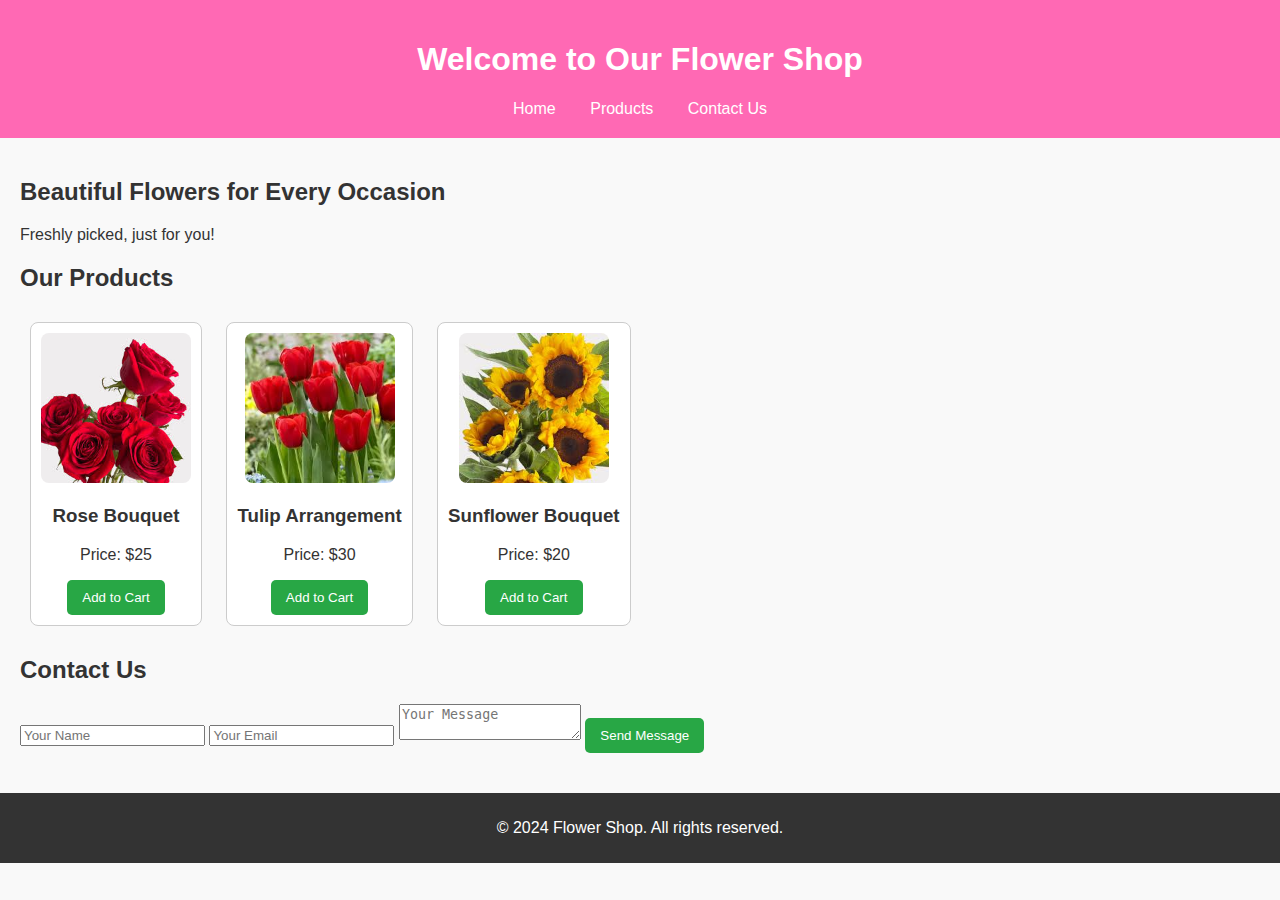
<file: index.html>
<!DOCTYPE html>
<html lang="en">
<head>
    <meta charset="UTF-8">
    <meta name="viewport" content="width=device-width, initial-scale=1.0">
    <title>Flower Shop</title>
    <link rel="stylesheet" href="style.css">
</head>
<body>
    <header>
        <h1>Welcome to Our Flower Shop</h1>
        <nav>
            <a href="home.html">Home</a>
            <a href="products.html">Products</a>
            <a href="contact us.html">Contact Us</a>
        </nav>
    </header>

    <main>
        <section id="HOME">
            <h2>Beautiful Flowers for Every Occasion</h2>
            <p>Freshly picked, just for you!</p>
        </section>

        <section id="products">
            <h2>Our Products</h2>
            <div class="product">
                <img src="./images/rose.jpg" alt="Rose Bouquet">
                <h3>Rose Bouquet</h3>
                <p>Price: $25</p>
                <button>Add to Cart</button>
            </div>
            <div class="product">
                <img src="images/tulip.jpg" alt="Tulip Arrangement">
                <h3>Tulip Arrangement</h3>
                <p>Price: $30</p>
                <button>Add to Cart</button>
            </div>
            <div class="product">
                <img src="images/sunflower.jpg" alt="Sunflower Bouquet">
                <h3>Sunflower Bouquet</h3>
                <p>Price: $20</p>
                <button>Add to Cart</button>
            </div>
        </section>

        <section id="contact">
            <h2>Contact Us</h2>
            <form>
                <input type="text" placeholder="Your Name" required>
                <input type="email" placeholder="Your Email" required>
                <textarea placeholder="Your Message" required></textarea>
                <button type="submit">Send Message</button>
            </form>
        </section>
    </main>

    <footer>
        <p>&copy; 2024 Flower Shop. All rights reserved.</p>
    </footer>
</body>
</html>
</file>
<file: style.css>
body {
    font-family: Arial, sans-serif;
    margin: 0;
    padding: 0;
    background-color: #f9f9f9;
    color: #333;
}

header {
    background: #ff69b4; /* Pink */
    color: white;
    padding: 20px;
    text-align: center;
}

header nav a {
    color: white;
    margin: 0 15px;
    text-decoration: none;
}

header nav a:hover {
    text-decoration: underline;
}

#hero {
    background: #ffe4e1; /* Light Pink */
    padding: 50px;
    text-align: center;
    
}

main {
    padding: 20px;
}

section {
    margin: 20px 0;
}

.product {
    border: 1px solid #ccc;
    border-radius: 8px;
    padding: 10px;
    text-align: center;
    background: white;
    display: inline-block;
    margin: 10px;
}

.product img {
    width: 150px;
    height: 150px;
    border-radius: 8px;
}

button {
    padding: 10px 15px;
    background: #28a745; /* Green */
    color: white;
    border: none;
    border-radius: 5px;
    cursor: pointer;
}

button:hover {
    background: #218838; /* Darker Green */
}

footer {
    text-align: center;
    padding: 10px;
    background: #333;
    color: white;
}
</file>
